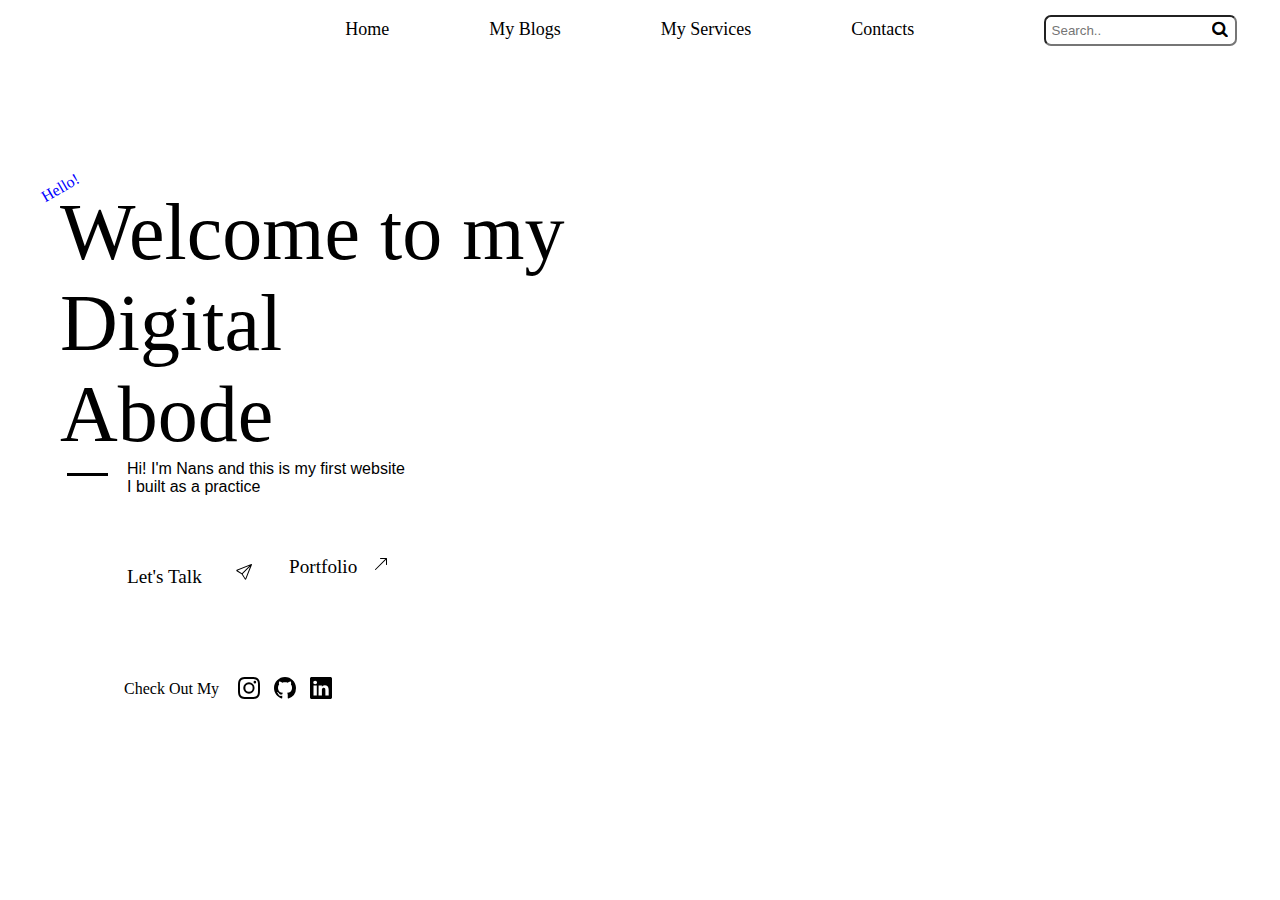
<file: index.html>
<!DOCTYPE html>
<html lang="en">

<head>
    <meta charset="UTF-8">
    <meta name="viewport" content="width=device-width, initial-scale=1.0">
    <title>Nans portfolio</title>
    <link rel="stylesheet" href="style.css">
    <link rel="stylesheet" href="https://cdnjs.cloudflare.com/ajax/libs/font-awesome/4.7.0/css/font-awesome.min.css">
</head>

<body>
    <div class="sidebar">
        <nav>
            <ul>
                <a href="/My-Portfolio/">Home</a>
                <a href="/My-Portfolio/myblogs.html">My Blogs</a>
                <a href="/My-Portfolio/myservices.html">My Services</a>
                <a href="/My-Portfolio/contacts.html">Contacts</a>
                <div class="search-container">
                    <input type="text" id="searchBar" placeholder="Search.." name="search">
                    <button type="submit"><i class="fa fa-search"></i></button>
                    </form>
                </div>
    </div>
    </ul>
    </div>
        <div class="main">
            <p> Hello! </p>
        </div>
        <p class="container"> Welcome to my<br>Digital <br> Abode</p>
        <div class="line"></div>
        <p class="body">Hi! I'm Nans and this is my first website<br> I built as a practice</p>
        <a class="contacts" href="/My-Portfolio/contacts.html" id="contactsBar">Let's Talk<div class="icons"> <svg
                    xmlns="http://www.w3.org/2000/svg" width="16" height="16" fill="currentColor" class="bi bi-send"
                    viewBox="0 0 16 16">
                    <path
                        d="M15.854.146a.5.5 0 0 1 .11.54l-5.819 14.547a.75.75 0 0 1-1.329.124l-3.178-4.995L.643 7.184a.75.75 0 0 1 .124-1.33L15.314.037a.5.5 0 0 1 .54.11ZM6.636 10.07l2.761 4.338L14.13 2.576 6.636 10.07Zm6.787-8.201L1.591 6.602l4.339 2.76 7.494-7.493Z" />
                </svg></div></a>
        <a class="blogs" href="/My-Portfolio/myblogs.html">Portfolio <div class="icoN"><svg xmlns="http://www.w3.org/2000/svg"
                    width="16" height="16" fill="currentColor" class="bi bi-arrow-up-right" viewBox="0 0 16 16">
                    <path fill-rule="evenodd"
                        d="M14 2.5a.5.5 0 0 0-.5-.5h-6a.5.5 0 0 0 0 1h4.793L2.146 13.146a.5.5 0 0 0 .708.708L13 3.707V8.5a.5.5 0 0 0 1 0v-6z" />
                </svg></div></a>
        <p class="IGcontacts">Check Out My
        <div class="Icons"><a href="https://www.instagram.com/nans.zk/" target="_blank"><svg
                    xmlns="http://www.w3.org/2000/svg" width="16" height="16" fill="currentColor"
                    class="bi bi-instagram" viewBox="0 0 16 16">
                    <path
                        d="M8 0C5.829 0 5.556.01 4.703.048 3.85.088 3.269.222 2.76.42a3.917 3.917 0 0 0-1.417.923A3.927 3.927 0 0 0 .42 2.76C.222 3.268.087 3.85.048 4.7.01 5.555 0 5.827 0 8.001c0 2.172.01 2.444.048 3.297.04.852.174 1.433.372 1.942.205.526.478.972.923 1.417.444.445.89.719 1.416.923.51.198 1.09.333 1.942.372C5.555 15.99 5.827 16 8 16s2.444-.01 3.298-.048c.851-.04 1.434-.174 1.943-.372a3.916 3.916 0 0 0 1.416-.923c.445-.445.718-.891.923-1.417.197-.509.332-1.09.372-1.942C15.99 10.445 16 10.173 16 8s-.01-2.445-.048-3.299c-.04-.851-.175-1.433-.372-1.941a3.926 3.926 0 0 0-.923-1.417A3.911 3.911 0 0 0 13.24.42c-.51-.198-1.092-.333-1.943-.372C10.443.01 10.172 0 7.998 0h.003zm-.717 1.442h.718c2.136 0 2.389.007 3.232.046.78.035 1.204.166 1.486.275.373.145.64.319.92.599.28.28.453.546.598.92.11.281.24.705.275 1.485.039.843.047 1.096.047 3.231s-.008 2.389-.047 3.232c-.035.78-.166 1.203-.275 1.485a2.47 2.47 0 0 1-.599.919c-.28.28-.546.453-.92.598-.28.11-.704.24-1.485.276-.843.038-1.096.047-3.232.047s-2.39-.009-3.233-.047c-.78-.036-1.203-.166-1.485-.276a2.478 2.478 0 0 1-.92-.598 2.48 2.48 0 0 1-.6-.92c-.109-.281-.24-.705-.275-1.485-.038-.843-.046-1.096-.046-3.233 0-2.136.008-2.388.046-3.231.036-.78.166-1.204.276-1.486.145-.373.319-.64.599-.92.28-.28.546-.453.92-.598.282-.11.705-.24 1.485-.276.738-.034 1.024-.044 2.515-.045v.002zm4.988 1.328a.96.96 0 1 0 0 1.92.96.96 0 0 0 0-1.92zm-4.27 1.122a4.109 4.109 0 1 0 0 8.217 4.109 4.109 0 0 0 0-8.217zm0 1.441a2.667 2.667 0 1 1 0 5.334 2.667 2.667 0 0 1 0-5.334z" />
                </svg></a>
            <a href="https://github.com/NansKong" target="_blank"><svg xmlns="http://www.w3.org/2000/svg" width="16"
                    height="16" fill="currentColor" class="bi bi-github" viewBox="0 0 16 16">
                    <path
                        d="M8 0C3.58 0 0 3.58 0 8c0 3.54 2.29 6.53 5.47 7.59.4.07.55-.17.55-.38 0-.19-.01-.82-.01-1.49-2.01.37-2.53-.49-2.69-.94-.09-.23-.48-.94-.82-1.13-.28-.15-.68-.52-.01-.53.63-.01 1.08.58 1.23.82.72 1.21 1.87.87 2.33.66.07-.52.28-.87.51-1.07-1.78-.2-3.64-.89-3.64-3.95 0-.87.31-1.59.82-2.15-.08-.2-.36-1.02.08-2.12 0 0 .67-.21 2.2.82.64-.18 1.32-.27 2-.27.68 0 1.36.09 2 .27 1.53-1.04 2.2-.82 2.2-.82.44 1.1.16 1.92.08 2.12.51.56.82 1.27.82 2.15 0 3.07-1.87 3.75-3.65 3.95.29.25.54.73.54 1.48 0 1.07-.01 1.93-.01 2.2 0 .21.15.46.55.38A8.012 8.012 0 0 0 16 8c0-4.42-3.58-8-8-8z" />
                </svg></a>
            <a href="https://www.linkedin.com/in/rudrax-kongbrailatpam-1a0778289/" target="_blank"><svg
                    xmlns="http://www.w3.org/2000/svg" width="16" height="16" fill="currentColor" class="bi bi-linkedin"
                    viewBox="0 0 16 16">
                    <path
                        d="M0 1.146C0 .513.526 0 1.175 0h13.65C15.474 0 16 .513 16 1.146v13.708c0 .633-.526 1.146-1.175 1.146H1.175C.526 16 0 15.487 0 14.854V1.146zm4.943 12.248V6.169H2.542v7.225h2.401zm-1.2-8.212c.837 0 1.358-.554 1.358-1.248-.015-.709-.52-1.248-1.342-1.248-.822 0-1.359.54-1.359 1.248 0 .694.521 1.248 1.327 1.248h.016zm4.908 8.212V9.359c0-.216.016-.432.08-.586.173-.431.568-.878 1.232-.878.869 0 1.216.662 1.216 1.634v3.865h2.401V9.25c0-2.22-1.184-3.252-2.764-3.252-1.274 0-1.845.7-2.165 1.193v.025h-.016a5.54 5.54 0 0 1 .016-.025V6.169h-2.4c.03.678 0 7.225 0 7.225h2.4z" />
                </svg></a>
        </div>
        </p>
</body>

</html>
</file>
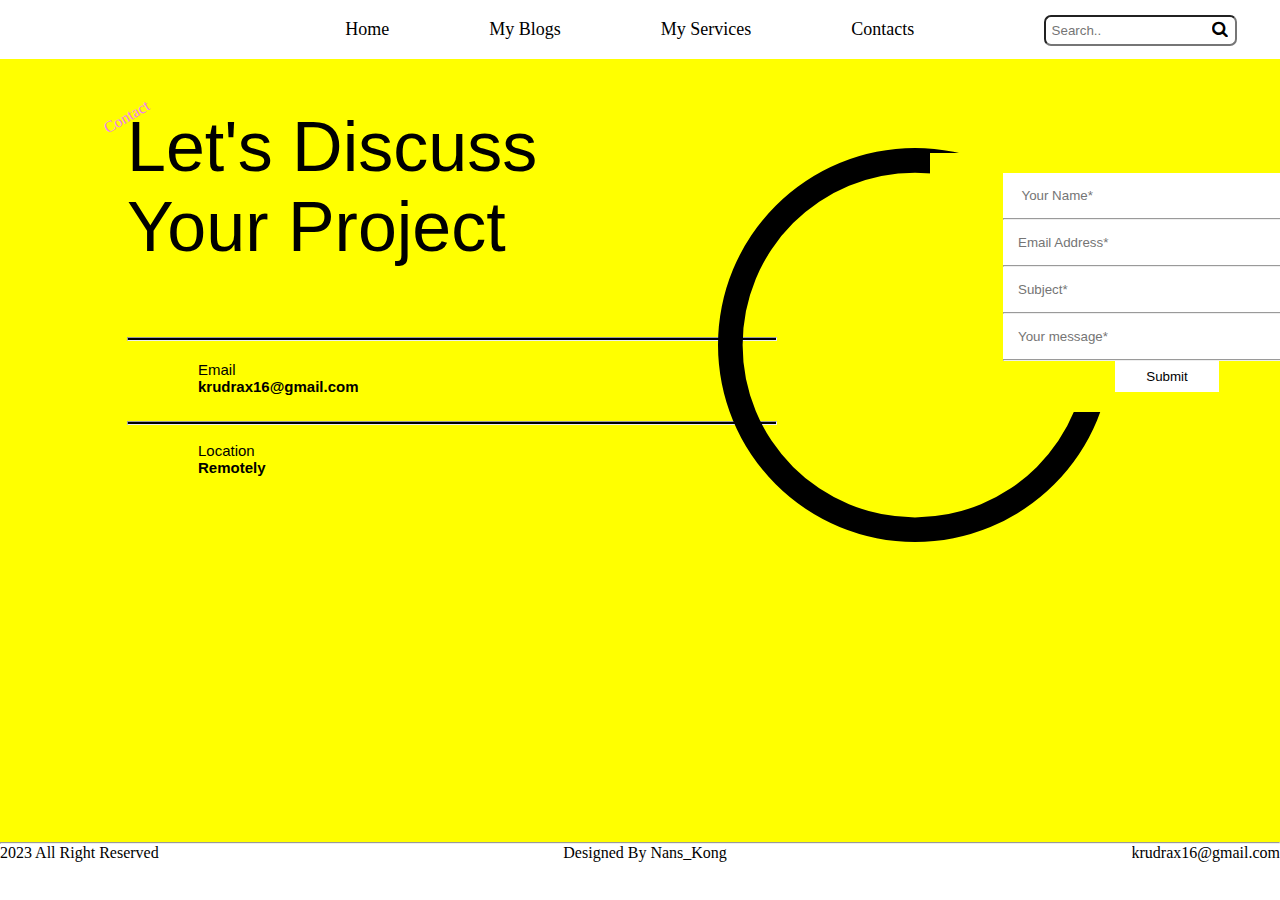
<file: contacts.html>
<!DOCTYPE html>
<html lang="en">

<head>
    <meta charset="UTF-8">
    <meta name="viewport" content="width=device-width, initial-scale=1.0">
    <title>Contacts</title>
    <link rel="stylesheet" href="contacts.css">
    <link rel="stylesheet" href="style.css">
    <link rel="stylesheet" href="https://cdnjs.cloudflare.com/ajax/libs/font-awesome/4.7.0/css/font-awesome.min.css">
</head>

<body>
    <div class="sidebar">
        <nav>
            <ul>
                <a href="/My-Portfolio/">Home</a>
                <a href="/My-Portfolio/myblogs.html">My Blogs</a>
                <a href="/My-Portfolio/myservices.html">My Services</a>
                <a href="/My-Portfolio/contacts.html">Contacts</a>
                <div class="search-container">
                    <input type="text" id="searchBar" placeholder="Search.." name="search">
                    <button type="submit"><i class="fa fa-search"></i></button>
                    </form>
                </div>
    </div>
    </ul>
    </div>
    <div class="colourMain">

        <div class="NewMain">
            <p> Contact </p>
        </div>
        <div class="ContMain">
            <p>Let's Discuss <br>Your Project</p>
            <hr>
            <div class="EmailContainer">
                <p>Email <br><strong>krudrax16@gmail.com</strong></p>
                <div class="emailIcon"><svg xmlns="http://www.w3.org/2000/svg" width="16" height="16"
                        fill="currentColor" class="bi bi-envelope-open-fill" viewBox="0 0 16 16">
                        <path
                            d="M8.941.435a2 2 0 0 0-1.882 0l-6 3.2A2 2 0 0 0 0 5.4v.314l6.709 3.932L8 8.928l1.291.718L16 5.714V5.4a2 2 0 0 0-1.059-1.765l-6-3.2ZM16 6.873l-5.693 3.337L16 13.372v-6.5Zm-.059 7.611L8 10.072.059 14.484A2 2 0 0 0 2 16h12a2 2 0 0 0 1.941-1.516ZM0 13.373l5.693-3.163L0 6.873v6.5Z" />
                    </svg>
                </div>
            </div>
            <hr id="NewHr">
            <div class="LocContainer">
                <p>Location <br><strong>Remotely</strong></p>
                <div class="LocIcon"><svg xmlns="http://www.w3.org/2000/svg" width="16" height="16" fill="currentColor"
                        class="bi bi-geo-fill" viewBox="0 0 16 16">
                        <path fill-rule="evenodd"
                            d="M4 4a4 4 0 1 1 4.5 3.969V13.5a.5.5 0 0 1-1 0V7.97A4 4 0 0 1 4 3.999zm2.493 8.574a.5.5 0 0 1-.411.575c-.712.118-1.28.295-1.655.493a1.319 1.319 0 0 0-.37.265.301.301 0 0 0-.057.09V14l.002.008a.147.147 0 0 0 .016.033.617.617 0 0 0 .145.15c.165.13.435.27.813.395.751.25 1.82.414 3.024.414s2.273-.163 3.024-.414c.378-.126.648-.265.813-.395a.619.619 0 0 0 .146-.15.148.148 0 0 0 .015-.033L12 14v-.004a.301.301 0 0 0-.057-.09 1.318 1.318 0 0 0-.37-.264c-.376-.198-.943-.375-1.655-.493a.5.5 0 1 1 .164-.986c.77.127 1.452.328 1.957.594C12.5 13 13 13.4 13 14c0 .426-.26.752-.544.977-.29.228-.68.413-1.116.558-.878.293-2.059.465-3.34.465-1.281 0-2.462-.172-3.34-.465-.436-.145-.826-.33-1.116-.558C3.26 14.752 3 14.426 3 14c0-.599.5-1 .961-1.243.505-.266 1.187-.467 1.957-.594a.5.5 0 0 1 .575.411z" />
                    </svg></div>
            </div>
            <p class="Contacts">Check Out My
            <div class="IcoNs"><a href="https://www.instagram.com/nans.zk/" target="_blank"><svg
                        xmlns="http://www.w3.org/2000/svg" width="16" height="16" fill="currentColor"
                        class="bi bi-instagram" viewBox="0 0 16 16">
                        <path
                            d="M8 0C5.829 0 5.556.01 4.703.048 3.85.088 3.269.222 2.76.42a3.917 3.917 0 0 0-1.417.923A3.927 3.927 0 0 0 .42 2.76C.222 3.268.087 3.85.048 4.7.01 5.555 0 5.827 0 8.001c0 2.172.01 2.444.048 3.297.04.852.174 1.433.372 1.942.205.526.478.972.923 1.417.444.445.89.719 1.416.923.51.198 1.09.333 1.942.372C5.555 15.99 5.827 16 8 16s2.444-.01 3.298-.048c.851-.04 1.434-.174 1.943-.372a3.916 3.916 0 0 0 1.416-.923c.445-.445.718-.891.923-1.417.197-.509.332-1.09.372-1.942C15.99 10.445 16 10.173 16 8s-.01-2.445-.048-3.299c-.04-.851-.175-1.433-.372-1.941a3.926 3.926 0 0 0-.923-1.417A3.911 3.911 0 0 0 13.24.42c-.51-.198-1.092-.333-1.943-.372C10.443.01 10.172 0 7.998 0h.003zm-.717 1.442h.718c2.136 0 2.389.007 3.232.046.78.035 1.204.166 1.486.275.373.145.64.319.92.599.28.28.453.546.598.92.11.281.24.705.275 1.485.039.843.047 1.096.047 3.231s-.008 2.389-.047 3.232c-.035.78-.166 1.203-.275 1.485a2.47 2.47 0 0 1-.599.919c-.28.28-.546.453-.92.598-.28.11-.704.24-1.485.276-.843.038-1.096.047-3.232.047s-2.39-.009-3.233-.047c-.78-.036-1.203-.166-1.485-.276a2.478 2.478 0 0 1-.92-.598 2.48 2.48 0 0 1-.6-.92c-.109-.281-.24-.705-.275-1.485-.038-.843-.046-1.096-.046-3.233 0-2.136.008-2.388.046-3.231.036-.78.166-1.204.276-1.486.145-.373.319-.64.599-.92.28-.28.546-.453.92-.598.282-.11.705-.24 1.485-.276.738-.034 1.024-.044 2.515-.045v.002zm4.988 1.328a.96.96 0 1 0 0 1.92.96.96 0 0 0 0-1.92zm-4.27 1.122a4.109 4.109 0 1 0 0 8.217 4.109 4.109 0 0 0 0-8.217zm0 1.441a2.667 2.667 0 1 1 0 5.334 2.667 2.667 0 0 1 0-5.334z" />
                    </svg></a>
                <a href="https://github.com/NansKong" target="_blank"><svg xmlns="http://www.w3.org/2000/svg" width="16"
                        height="16" fill="currentColor" class="bi bi-github" viewBox="0 0 16 16">
                        <path
                            d="M8 0C3.58 0 0 3.58 0 8c0 3.54 2.29 6.53 5.47 7.59.4.07.55-.17.55-.38 0-.19-.01-.82-.01-1.49-2.01.37-2.53-.49-2.69-.94-.09-.23-.48-.94-.82-1.13-.28-.15-.68-.52-.01-.53.63-.01 1.08.58 1.23.82.72 1.21 1.87.87 2.33.66.07-.52.28-.87.51-1.07-1.78-.2-3.64-.89-3.64-3.95 0-.87.31-1.59.82-2.15-.08-.2-.36-1.02.08-2.12 0 0 .67-.21 2.2.82.64-.18 1.32-.27 2-.27.68 0 1.36.09 2 .27 1.53-1.04 2.2-.82 2.2-.82.44 1.1.16 1.92.08 2.12.51.56.82 1.27.82 2.15 0 3.07-1.87 3.75-3.65 3.95.29.25.54.73.54 1.48 0 1.07-.01 1.93-.01 2.2 0 .21.15.46.55.38A8.012 8.012 0 0 0 16 8c0-4.42-3.58-8-8-8z" />
                    </svg></a>
                <a href="https://www.linkedin.com/in/rudrax-kongbrailatpam-1a0778289/" target="_blank"><svg
                        xmlns="http://www.w3.org/2000/svg" width="16" height="16" fill="currentColor"
                        class="bi bi-linkedin" viewBox="0 0 16 16">
                        <path
                            d="M0 1.146C0 .513.526 0 1.175 0h13.65C15.474 0 16 .513 16 1.146v13.708c0 .633-.526 1.146-1.175 1.146H1.175C.526 16 0 15.487 0 14.854V1.146zm4.943 12.248V6.169H2.542v7.225h2.401zm-1.2-8.212c.837 0 1.358-.554 1.358-1.248-.015-.709-.52-1.248-1.342-1.248-.822 0-1.359.54-1.359 1.248 0 .694.521 1.248 1.327 1.248h.016zm4.908 8.212V9.359c0-.216.016-.432.08-.586.173-.431.568-.878 1.232-.878.869 0 1.216.662 1.216 1.634v3.865h2.401V9.25c0-2.22-1.184-3.252-2.764-3.252-1.274 0-1.845.7-2.165 1.193v.025h-.016a5.54 5.54 0 0 1 .016-.025V6.169h-2.4c.03.678 0 7.225 0 7.225h2.4z" />
                    </svg></a>
            </div>
            </p>
        </div>
        <div class="CircleMain">
        <svg xmlns="http://www.w3.org/2000/svg" width="16" height="16" fill="currentColor" class="bi bi-circle"
        viewBox="0 0 16 16">
        <path d="M8 15A7 7 0 1 1 8 1a7 7 0 0 1 0 14zm0 1A8 8 0 1 0 8 0a8 8 0 0 0 0 16z" />
    </svg>
</div>
        <div class="NameContainer">
            <form action="">
                <input type="name" placeholder=" Your Name*"><br>
                <hr>
                <input type="email" placeholder="Email Address*"><br>
                <hr>
                <input type="subject" placeholder="Subject*"><br>
                <hr>
                <input type="message" placeholder="Your message*">
                <hr>
                <input id="submitMain" type="submit" value="Submit">
            </form>
        </div>
    </div>
    <hr>
    <div class="footer">


        <p>2023 All Right Reserved</p>
        <p>Designed By Nans_Kong</p>
        <p>krudrax16@gmail.com</p>
    </div>
</body>

</html>
</file>
<file: style.css>
*{
    margin: 0;
    padding: 0;
    overflow: hidden;
}

.sidebar{
    background-color: white;
    color: black;
}


.sidebar nav a{
    vertical-align: middle;
    padding: 10px;
    padding-left: 50px;
    padding-right: 50px;
    font-size: large;
    font-style: normal;
    /* font-weight: 600; */
    text-decoration: none;
    color: black;
    
}

.sidebar nav ul{
    display: flex;
    flex-direction: row;
    padding: 9px;
    padding-right: 73px;
    width: 97vw;
    align-items: center;
    justify-content: center;
    background-color: white;
    position: relative;

}

.sidebar nav .search-container {
    float: right;
    position: absolute;
    top: 15px;
    right: 70px;
    display: flex;
    flex-direction: row;
    align-items: center;
  }
  
  #searchBar {
    padding: 6px;
    border-radius: 7px
  }
  
  .sidebar nav .search-container button {
    float: right;
    margin-right: 1px;
    background-color: transparent;
    font-size: 17px;
    border: none;
    cursor: pointer;
    position: relative;
    left: -25px;
  }
  
  .sidebar .nav .search-container button:hover {
    background: #ccc;
  }
  
  /* @media screen and (max-width: 600px){
    .topnav .search-container {
      float: none;
    } */
    .sidebar .nav a, .nav input[type=text], .nav .search-container button {
      float: none;
      display: block;
      text-align: left;
      width: 100%;
      margin: 0;
      padding: 14px;
    }
    .sidebar .nav input[type=text] {
      border: 1px solid #ccc;  
    }


.main{
    color: blue;
    rotate: -30deg;
    width: fit-content;
    padding: 40px;
    margin: 0px;
    position: relative;
    top: 80px;
    
}

.container{
   font-family: 'Roboto Slab', serif;
   font-size: 80px;
   padding: 40px;
   margin: 0px;
   position: relative;
   left: 20px;
   bottom: 10px;
   
}

.line{
    content: " ";
    display: block;
    height: 3px;
    width: 41px;
    position: absolute;
    top: 473px;
    left: 67px;
    background: black;
}

.body{
    font-family: 'Open Sans', sans-serif;
    padding: 10px;
    position: relative;
    left: 117px;
    bottom: 60px;
}

.contacts{
    font-family: 'Comic Neue', cursive;
    text-decoration: none;
    color: black;
    padding: 10px;
    position: relative;
    left: 117px;
    font-size: larger;
}

.icons{
    position: relative;
    left: 119px;
    bottom: 25px;
}

/* #contactsBar{
    border-radius: 7px;
} */

.blogs{
    font-family: 'Comic Neue', cursive;
    text-decoration: none;
    color: black;
    padding: 10px;
    position: relative;
    left: 269px;
    bottom: 54px;
    font-size: larger;
}

.icoN{
    position: relative;
    left: 104px;
    bottom: 23px;
}

.IGcontacts{
    position: relative;
    left: 124px;
    top: 4px;
}

.Icons{
    position: relative;
    left: 228px;
    bottom: 17px;
    
}

.Icons svg{
    padding-left: 10px;
    width: 22px;
    height: 22px;
    text-decoration: none;
    color: black;
}
</file>
<file: contacts.css>
.NewMain{
    color: violet;
    rotate: -30deg;
    width: fit-content;
    padding: 40px;
    margin: 0px;
    position: relative;
    top: 9px;
    left: 62px;
}

.CircleMain{
    position: absolute;
    top: 132px;
    right: 170px
}

.colourMain{
    background-color: yellow;
    height: 87vh;
    
}

.footer {
    display: flex;
    flex-direction: row;
    justify-content: space-between;
    align-items: center;
}


.ContMain{
    font-family: 'Open Sans', sans-serif;
    padding: 10px;
    position: relative;
    left: 117px;
    bottom: 60px;
    font-size: 70px;
}

.ContMain hr{
    width: 646px;
    padding: 1px;
    background-color: black;
    position: relative;
    top: 70px;
    border-width: 1px;
}

.ContMain .EmailContainer{
    font-family: 'Open Sans', sans-serif;
    padding: 10px;
    position: relative;
    left: 61px;
    top: 80px;
    font-size: 15px;
}

.ContMain .EmailContainer .emailIcon{
    position: relative;
    bottom: 33px;
    right: 110px;
    /* background-color: grey;
    border-radius: 10px;
    border-width: 10px; */
}

.emailIcon svg{
    width: 53px;
    height: 27px;
    position: relative;
    right: -45px;
}

#NewHr{
    width: 646px;
    padding: 1px;
    background-color: black;
    position: relative;
    top: 66px;
    border-width: 1px;
}

.ContMain .LocContainer{
    font-family: 'Open Sans', sans-serif;
    padding: 10px;
    position: relative;
    left: 61px;
    top: 73px;
    font-size: 15px;
}

.ContMain .LocContainer .LocIcon{
    position: relative;
    bottom: 33px;
    right: 110px;
    /* background-color: grey;
    border-radius: 10px;
    border-width: 10px; */
}

.LocIcon svg{
    width: 53px;
    height: 27px;
    position: relative;
    right: -45px;
}

.Contacts{
    position: relative;
    left: 4px;
    top: 145px;
    font-size: 15px;
}

.IcoNs{
    position: relative;
    left: 113px;
    top: 71px;
    
}

.IcoNs svg{
    padding-left: 10px;
    width: 22px;
    height: 22px;
    text-decoration: none;
    color: black;
}



.CircleMain svg {
    width: 394px;
    height: 720px;
    position: relative;
    right: -2px;
    bottom: 147px;
}

.NameContainer{
    padding: 20px;
    position: relative;
    bottom: 457px;
    left: 930px;
    background-color: yellow;
}

.NameContainer input{
    padding: 15px;
    border: none;
    width: 302px;
    position: relative;
    left: 53px;
    background-color: white;
}

.NameContainer hr{
    width: 332px;
    background-color: black;
    position: relative;
    left: 53px;
}

#submitMain{
    position: relative;
    width: 104px;
    left: 165px;
    background-color: white;
    padding: 8px;
}
</file>
